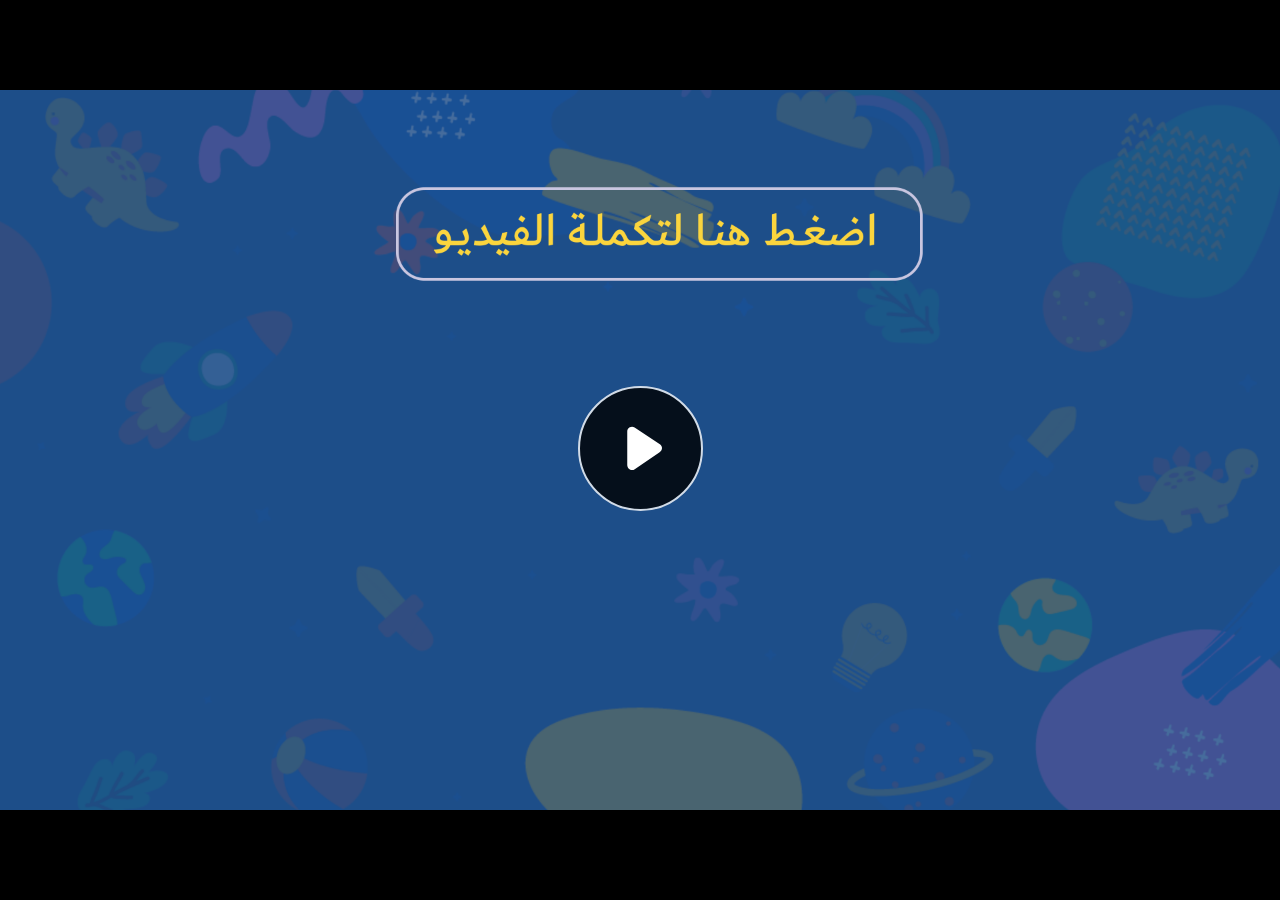
<file: index.html>
﻿<!doctype html>
<html lang="en-US">
<head>
  <meta charset="utf-8">
  <!-- Created using Storyline 360 - http://www.articulate.com  -->
  <!-- version: 3.71.29339.0 -->
  <title>EG.G5.AR.SEM2.UD.T2.S5.1 q3</title>
  <meta http-equiv="x-ua-compatible" content="IE=edge"/>
  <meta name="viewport" content="width=device-width,initial-scale=1,user-scalable=no,shrink-to-fit=no,minimal-ui"/>
  <meta name="apple-mobile-web-app-capable" content="yes"/>
  <style>
    html, body { height: 100%; padding: 0; margin: 0 }
    #app { height: 100%; width: 100%; }
  </style>

  <script>
    window.DS = {};
    window.globals = {
      DATA_PATH_BASE: '',
      HAS_FRAME: true,
      HAS_SLIDE: true,

      lmsPresent: false,
      tinCanPresent: false,
      cmi5Present: false,
      aoSupport: false,
      scale: 'noscale',
      captureRc: false,
      browserSize: 'optimal',
      bgColor: '#282828',
      features: 'AccessibleVideo,ConnectionMessages,FullScreenToggle,InsertSvgPicture,LayerPresentAsDialog,MultipleQuizTracking,UpdatedScrollingPanels,UpdatedThemeEditor',
      themeName: 'unified',
      preloaderColor: '#FFFFFF',
      suppressAnalytics: false,
      productChannel: 'stable',
      publishSource: 'storyline',
      aid: 'aid|5fe00366-bd0f-4aca-89fb-c2d0907009b6',
      cid: 'ae76e9b1-d699-49e5-8294-3d2a4ce571b1',
      playerVersion: '3.71.29339.0',
      publishTimestamp: '2023-04-20T14:09:06.3414303Z',
      maxIosVideoElements: 10,
      connectionSettings: { message: 'You%20are%20offline.%20Trying%20to%20reconnect...', useDarkTheme: false },

      
      parseParams: function(qs) {
        if (window.globals.parsedParams != null) {
          return window.globals.parsedParams;
        }
        qs = (qs || window.location.search.substr(1)).split('+').join(' ');
        var params = {},
            tokens,
            re = /[?&]?([^=]+)=([^&]*)/g;

        while (tokens = re.exec(qs)) {
          params[decodeURIComponent(tokens[1]).trim()] =
            decodeURIComponent(tokens[2]).trim();
        }
        window.globals.parsedParams = params;
        return params;
      }

    };
  </script>
  <script>
    var isIe11 = ('ActiveXObject' in window || window.MSBlobBuilder != null)
      && window.msCrypto != null && !window.ActiveXObject;
    if (isIe11) {
      window.globals.unsupportedBrowser = true;
      document.write(atob('[base64]'));
    }
  </script>
  
  <script>window.THREE = { };</script>
  
</head>
<body style="background: #282828" class="cs-HTML theme-unified">
  <!-- 360 -->
  <script>!function(e){var i=/iPhone/i,o=/iPod/i,n=/iPad/i,t=/(?=.*\bAndroid\b)(?=.*\bMobile\b)/i,d=/Android/i,s=/(?=.*\bAndroid\b)(?=.*\bSD4930UR\b)/i,b=/(?=.*\bAndroid\b)(?=.*\b(?:KFOT|KFTT|KFJWI|KFJWA|KFSOWI|KFTHWI|KFTHWA|KFAPWI|KFAPWA|KFARWI|KFASWI|KFSAWI|KFSAWA)\b)/i,r=/IEMobile/i,h=/(?=.*\bWindows\b)(?=.*\bARM\b)/i,a=/BlackBerry/i,l=/BB10/i,p=/Opera Mini/i,f=/(CriOS|Chrome)(?=.*\bMobile\b)/i,u=/(?=.*\bFirefox\b)(?=.*\bMobile\b)/i,c=new RegExp("(?:Nexus 7|BNTV250|Kindle Fire|Silk|GT-P1000)","i"),w=function(e,i){return e.test(i)},A=function(e){var A=e||navigator.userAgent,v=A.split("[FBAN");if(void 0!==v[1]&&(A=v[0]),this.apple={phone:w(i,A),ipod:w(o,A),tablet:!w(i,A)&&w(n,A),device:w(i,A)||w(o,A)||w(n,A)},this.amazon={phone:w(s,A),tablet:!w(s,A)&&w(b,A),device:w(s,A)||w(b,A)},this.android={phone:w(s,A)||w(t,A),tablet:!w(s,A)&&!w(t,A)&&(w(b,A)||w(d,A)),device:w(s,A)||w(b,A)||w(t,A)||w(d,A)},this.windows={phone:w(r,A),tablet:w(h,A),device:w(r,A)||w(h,A)},this.other={blackberry:w(a,A),blackberry10:w(l,A),opera:w(p,A),firefox:w(u,A),chrome:w(f,A),device:w(a,A)||w(l,A)||w(p,A)||w(u,A)||w(f,A)},this.seven_inch=w(c,A),this.any=this.apple.device||this.android.device||this.windows.device||this.other.device||this.seven_inch,this.phone=this.apple.phone||this.android.phone||this.windows.phone,this.tablet=this.apple.tablet||this.android.tablet||this.windows.tablet,"undefined"==typeof window)return this},v=function(){var e=new A;return e.Class=A,e};"undefined"!=typeof module&&module.exports&&"undefined"==typeof window?module.exports=A:"undefined"!=typeof module&&module.exports&&"undefined"!=typeof window?module.exports=v():"function"==typeof define&&define.amd?define("isMobile",[],e.isMobile=v()):e.isMobile=v()}(this);
    window.isMobile.apple.tablet = window.isMobile.apple.tablet ||
      (navigator.platform === 'MacIntel' && navigator.maxTouchPoints > 1);
    window.isMobile.apple.device = window.isMobile.apple.device || window.isMobile.apple.tablet;
    window.isMobile.tablet = window.isMobile.tablet || window.isMobile.apple.tablet;
    window.isMobile.any = window.isMobile.any || window.isMobile.apple.tablet;
  </script>

  <div id="focus-sink" tabindex="-1"></div>

  <div id="preso"></div>
  <script>
    (function() {

      var classTypes = [ 'desktop', 'mobile', 'phone', 'tablet' ];

      var addDeviceClasses = function(prefix, testObj) {
        var curr, i;
        for (i = 0; i < classTypes.length; i++) {
          curr = classTypes[i];
          if (testObj[curr]) {
            document.body.classList.add(prefix + curr);
          }
        }
      };

      var params = window.globals.parseParams(),
          isDevicePreview = params.devicepreview === '1',
          isPhoneOverride = params.deviceType === 'phone' || (isDevicePreview && params.phone == '1'),
          isTabletOverride = (params.deviceType === 'tablet' || isDevicePreview) && !isPhoneOverride,
          isMobileOverride = isPhoneOverride || isTabletOverride;

      var deviceView = {
        desktop: !window.isMobile.any && !isMobileOverride,
        mobile: window.isMobile.any || isMobileOverride,
        phone: isPhoneOverride || (window.isMobile.phone && !isTabletOverride),
        tablet: isTabletOverride || window.isMobile.tablet
      };

      window.globals.deviceView = deviceView;
      window.isMobile.desktop = !window.isMobile.any;
      window.isMobile.mobile = window.isMobile.any;

      addDeviceClasses('view-', deviceView);

    })();
  </script>
  
  <script src='story_content/user.js' type=text/javascript></script>
  <div class="slide-loader"></div>

  <script>
    var doc = document, loader = doc.body.querySelector('.slide-loader'); [ 1, 2, 3 ].forEach(function(n) { var d = doc.createElement('div'); d.style.backgroundColor = window.globals.preloaderColor; d.classList.add('mobile-loader-dot'); d.classList.add('dot' + n); loader.appendChild(d); });
  </script>

  <div class="mobile-load-title-overlay" style="display: none">
    <div class="mobile-load-title">EG.G5.AR.SEM2.UD.T2.S5.1 q3</div>
  </div>

  <div class="mobile-chrome-warning"></div>

  
<style>
  .warn-connection-dialog {
    display: none;
    background: transparent;
    pointer-events: none;
    position: fixed;
    left: 0;
    top: 0;
    width: 100%;
    height: 100%;
    z-index: 999;
  }

  .warn-connection-content {
    border-radius: 4px;
    background: white;
    border: 1px solid #E7E7E7;
    color: #333333;
    box-shadow: 0 2px 4px rgba(0, 0, 0, 0.25);
    transition: all 150ms ease-out;
    position: absolute;
    white-space: nowrap;
  }

  .view-phone.is-landscape .warn-connection-content {
    left: 23px;
    bottom: 23px;
  }

  .view-tablet.is-landscape .warn-connection-content {
    left: 50%;
    top: 20px;
    transform: translateX(-50%);
  }

  .is-portrait .warn-connection-content {
    transform: translate(-50%, calc(-100% - 15px));
  }

  .warn-connection-content p {
    display: inline-block;
    margin: 0 8px 0 0;
    line-height: 33px;
    font-size: 11px;
  }

  .warn-connection-content svg {
    position: relative;
    vertical-align: middle;
    margin: 0 2px 2px 8px;
  }

  .view-desktop .warn-connection-content {
    left: 1.5em;
    bottom: 1.5em;
  }

  .view-desktop .warn-connection-content p {
    font-size: 1.1em;
  }

  .is-offline .warn-connection-dialog {
    display: block;
  }

  .is-offline .cs-panel * {
    pointer-events: none !important;
  }

  .is-offline .cs-panel {
    pointer-events: all !important;
  }

  .is-offline #nav-controls * {
    pointer-events: none !important;
  }

  .is-offline #nav-controls {
    pointer-events: all !important;
  }
</style>

<div class="warn-connection-dialog">
  <div class="warn-connection-content">
    <svg width="17" height="15" viewBox="0 0 17 15" xmlns="http://www.w3.org/2000/svg">
      <path fill="#8F0000" stroke="white" d="M16.07,12.98 L15.88,12.23 L9.51,1.21 C8.97,0.26,7.6,0.26,7.06,1.21 L0.69,12.23 C0.15,13.16,0.81,14.36,1.91,14.36 H14.65 C15.47,14.36,16.05,13.7,16.07,12.98 Z"/>
      <path fill="white" stroke="white" d="M8.58,5.5 C8.35,5.28,8.5,5.35,8.21,5.32 C8.09,5.35,7.97,5.49,7.96,5.67 C7.97,5.79,7.98,5.92,7.98,6.04 L7.98,6.04 C7.99,6.17,8,6.31,8.01,6.43 L8.01,6.44 C8.03,6.92,8.06,7.41,8.09,7.9 L8.09,7.9 C8.12,8.39,8.14,8.88,8.17,9.37 C8.17,9.39,8.18,9.42,8.2,9.44 C8.23,9.46,8.25,9.47,8.28,9.47 C8.31,9.47,8.34,9.46,8.35,9.44 C8.37,9.43,8.38,9.4,8.39,9.35 L8.39,9.34 C8.39,9.24,8.4,9.15,8.4,9.05 L8.4,9.05 C8.41,8.96,8.41,8.86,8.42,8.75 C8.43,8.44,8.45,8.12,8.47,7.81 L8.47,7.81 C8.49,7.49,8.51,7.18,8.53,6.87 C8.55,6.46,8.56,6.05,8.59,5.64 L8.6,5.62 C8.6,5.57,8.59,5.53,8.58,5.5 L8.21,5.32 Z"/>
      <circle fill="white" stroke="white" cx="8.3" cy="11.35" r="0.3"/>
    </svg>
    <p>You are offline. Trying to reconnect...</p>
  </div>
</div>

<script>
  (function() {
    window.DS.connection = {
      warningShown: false,
      assets: {},
      loadingAssetGroup: false,
      retryDelay: 500
    };

    // @TODO this is POC code and can be cleaned up a bit more if we move forward
    // with the feature



    // The `window.globals.features` variable must be set in `webpack.dev.config` when testing locally - it is not enough
    // to have it in the data - but it must be set there as well.
    var useConnectionMessages = window.AbortController != null &&
      window.location.protocol != 'file:' &&
      window.globals.features.indexOf('ConnectionMessages') != -1;

    window.DS.connection.useConnectionMessages = useConnectionMessages

    var assetCount = 0;
    var checkLoadedId;
    var connectionSettings = window.globals.connectionSettings;

    if (useConnectionMessages && connectionSettings != null) {
      var contentEl = document.querySelector('.warn-connection-content');
      var messageEl = contentEl.querySelector('p')

      if (connectionSettings.useDarkTheme) {
        contentEl.style.borderColor = '#BABBBA';
        contentEl.style.backgroundColor = '#282828';
        contentEl.style.color = '#FFFFFF';
      }

      if (connectionSettings.message != null) {
        messageEl.textContent = window.decodeURIComponent(connectionSettings.message);
      }
    }

    function checkAssetsReady() {
      for (var i in DS.connection.assets) {
        if (!DS.connection.assets[i].success) {
          return false;
        }
      }
      return true;
    }

    function stopAssetGroup() {
      if (!useConnectionMessages) { return; }

      assetCount = 0;

      DS.connection.oldAssetGroup = DS.connection.assets;
      DS.connection.assets = {};
      DS.connection.loadingAssetGroup = false;
      clearInterval(checkLoadedId);
    }

    function startAssetGroup() {
      if (!useConnectionMessages) { return; }
      var ticks = 0;
      clearInterval(checkLoadedId);
      checkLoadedId = setInterval(function() {
        var loaded = 0;
        if (assetCount === 0 && loaded === 0) {
          clearInterval(checkLoadedId);
          return;
        }

        for (var i in DS.connection.assets) {
          if (DS.connection.assets[i].success) {
            loaded++;
          }
        }

        if (assetCount === loaded && checkAssetsReady()) {
          for (var i in DS.connection.assets) {
            if (DS.connection.assets[i].action) {
              DS.connection.assets[i].action();
            }
          }
          hideWarning();
          stopAssetGroup();
        }
      }, 100)
    }

    function requiredAsset(url, action, retry, type) {
      if (!useConnectionMessages) { return; }
      if (DS.connection.assets[url]) { return; }

      DS.connection.assets[url] = {
        success: false, action: action, retry: retry, type: type
      };
      assetCount = Object.keys(DS.connection.assets).length;
      if (!DS.connection.loadingAssetGroup) {
        startAssetGroup();
      }
      DS.connection.loadingAssetGroup = true;
    }

    function assetLoaded(url) {
      if (!useConnectionMessages) { return; }
      if (DS.connection.assets[url]) {
        DS.connection.assets[url].success = true;
      }
    }

    function assetFailed(url) {
      if (!useConnectionMessages) { return; }
      if (!DS.connection.assets[url]) {
        if (/\.js$/.test(url)) {
          setTimeout(function() {
            if (DS.connection.lastSlideLoaded != null) {
              DS.connection.lastSlideLoaded();
            }
          }, DS.connection.retryDelay);
        }
        return;
      }
      if (!DS.connection.warningShown) { showWarning(); }
      if (DS.connection.assets[url].retry) {
        setTimeout(function() {
          if (!DS.connection.assets[url].success) {
            DS.connection.assets[url].retry()
          }
        }, DS.connection.retryDelay);
      }
    }

    function hideWarning() {
      document.body.classList.remove('is-offline');
      DS.connection.warningShown = false;
    }
    DS.connection.hideWarning = hideWarning

    function showWarning(btn) {
      document.body.classList.add('is-offline')
      DS.connection.warningShown = true;
      updateWarningPosition();
    }

    function updateWarningPosition() {
      if (!DS.connection.warningShown) {
        return;
      }

      var isPortrait = document.body.classList.contains('is-portrait');
      var warningEl = document.querySelector('.warn-connection-content');

      if (isPortrait) {
        var slide = document.querySelector('.primary-slide');
        var slideRect = slide.getBoundingClientRect();

        warningEl.style.top = `${slideRect.top}px`
        warningEl.style.left = `${slideRect.left + slideRect.width / 2}px`
      } else {
        warningEl.style.top = null;
        warningEl.style.left = null;
      }

      window.requestAnimationFrame(updateWarningPosition);
    }

    // these will all be noops if the feature flag isn't set in
    // the data and `window.globals.features`
    DS.connection.requiredAsset = requiredAsset;
    DS.connection.assetLoaded = assetLoaded;
    DS.connection.assetFailed = assetFailed;
    DS.connection.stopAssetGroup = stopAssetGroup;
    DS.connection.startAssetGroup = startAssetGroup;
  })();
</script>


  <script>
    
    if (window.autoSpider && window.vInterfaceObject) {
      document.querySelector('.mobile-load-title-overlay').style.display = 'none';
    }
  </script>

  

  <link rel="stylesheet" href="html5/data/css/output.min.css" data-noprefix/>
</body>
<script src="html5/lib/scripts/bootstrapper.min.js"></script>
</html>
</file>
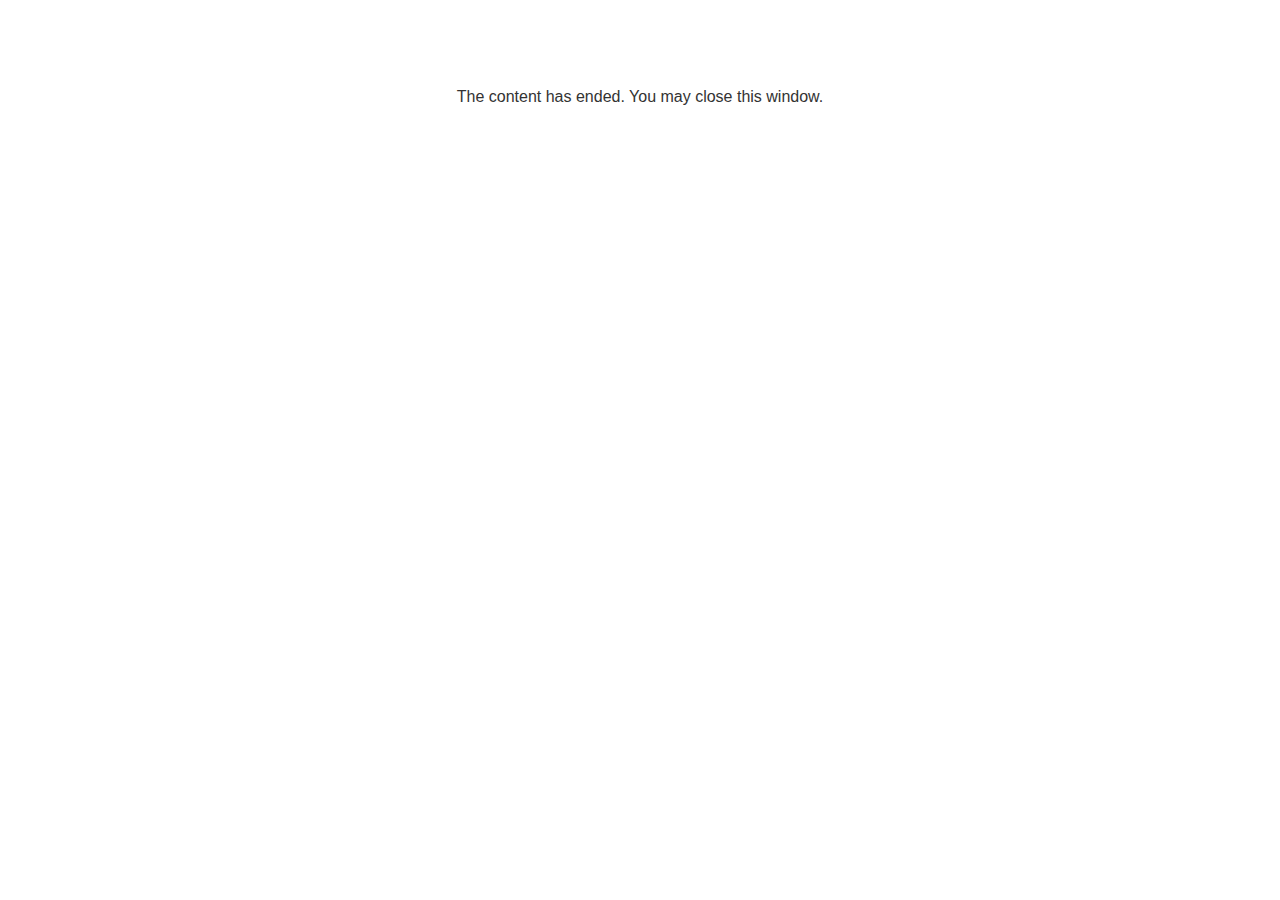
<file: lms/goodbye.html>
<!doctype html>
<html>
<body style="background-color: #ffffff;">

<p role="alert" style="color: #333333;font-family: Lato, articulate, tahoma, arial;font-size: medium;text-align: center;">
<br><br><br><br>
The content has ended. You may close this window.
</p>

</body>
</html>
</file>
<file: html5/data/css/output.min.css>
@font-face {
  font-family: 'LatoBold Charset1_ Bold3B56E465';
  src: url('[data-uri]');
  font-style: normal;
  font-weight: normal;
}
@font-face {
  font-family: 'Lato Charset1_ 6XvDNhzfBF8E2599';
  src: url('[data-uri]');
  font-style: normal;
  font-weight: normal;
}
@font-face {
  font-family: 'Dubai Charset1_ 6dUXBXAFBF972C5';
  src: url('[data-uri]');
  font-style: normal;
  font-weight: normal;
}
@font-face {
  font-family: 'Dubai Medium Charset1_ 680A82C5';
  src: url('[data-uri]');
  font-style: normal;
  font-weight: normal;
}
@font-face {
  font-family: 'DubaiBold Charset1_Bold9FFA25AF';
  src: url('[data-uri]');
  font-style: normal;
  font-weight: normal;
}
@font-face {
  font-family: 'Dubai Charset0_v8wz5Y8k741D6E07';
  src: url('[data-uri]');
  font-style: normal;
  font-weight: normal;
}
@font-face {
  font-family: 'Dubai Medium Charset0_v389EBE1D';
  src: url('[data-uri]');
  font-style: normal;
  font-weight: normal;
}
@font-face {
  font-family: 'DubaiBold Charset0_BoldD2773439';
  src: url('[data-uri]');
  font-style: normal;
  font-weight: normal;
}
.cs-HTML {
  background: rgba(40, 40, 40, 1);
}
.cs-npnxnanbnsnfns00000000001 .cs-infopanel  {
  box-shadow: 0 1px 0 rgba(0, 0, 0, 0);
  background: rgba(255, 255, 255, 1);
}
.cs-npnxnanbnsnfns00000000001 .cs-infopanel .cs-link {
  color: rgba(186, 187, 186, 1);
}
.cs-npnxnanbnsnfns00000000001 .cs-infopanel .cs-link:hover {
  color: rgba(255, 255, 255, 1);
}
.cs-npnxnanbnsnfns00000000001 .cs-infopanel .cs-name {
  color: rgba(68, 68, 68, 1);
}
.cs-npnxnanbnsnfns00000000001 .cs-infopanel .cs-title {
  color: rgba(153, 153, 153, 1);
}
.cs-npnxnanbnsnfns00000000001 .cs-infopanelpopup  {
  box-shadow: 0 1px 0 rgba(0, 0, 0, 0);
  background: rgba(0, 0, 0, 0);
}
.cs-npnxnanbnsnfns00000000001 .cs-infopanelpopup .cs-link {
  color: rgba(255, 0, 0, 1);
}
.cs-npnxnanbnsnfns00000000001 .cs-infopanelpopup .cs-link:hover {
  color: rgba(255, 255, 255, 1);
}
.cs-npnxnanbnsnfns00000000001 .cs-infopanelpopup .cs-name {
  color: rgba(255, 255, 255, 1);
}
.cs-npnxnanbnsnfns00000000001 .cs-infopanelpopup .cs-bio {
  color: rgba(186, 187, 186, 1);
}
.cs-npnxnanbnsnfns00000000001 .cs-timer  {
  color: rgba(186, 187, 186, 1);
}
.cs-npnxnanbnsnfns00000000001 .cs-duration stop:first-child {
  stop-color: rgba(60, 60, 60, 1);
}
.cs-npnxnanbnsnfns00000000001 .cs-duration stop:last-child {
  stop-color: rgba(60, 60, 60, 1);
}
.cs-npnxnanbnsnfns00000000001 .cs-elapsed stop:first-child {
  stop-color: rgba(254, 227, 71, 1);
}
.cs-npnxnanbnsnfns00000000001 .cs-elapsed stop:last-child {
  stop-color: rgba(254, 227, 71, 1);
}
.cs-npnxnanbnsnfns00000000001 .cs-timer .cs-pie .cs-innerstroke {
  stroke: rgba(199, 199, 199, 1);
}
.cs-npnxnanbnsnfns00000000001 .cs-timer .cs-pie .cs-innerborder {
  stroke: rgba(255, 255, 255, 1);
}
.cs-npnxnanbnsnfns00000000001 .cs-window  {
  box-shadow: 0 8px 5px rgba(0, 0, 0, 0.2);
  border-color: rgba(49, 99, 0, 0);
  background: rgba(33, 33, 33, 1);
  color: rgba(248, 248, 248, 1);
}
.cs-npnxnanbnsnfns00000000001 .cs-window .cs-diva {
  border-color: rgba(78, 78, 78, 1);
}
.cs-npnxnanbnsnfns00000000001 .cs-window .cs-divb {
  border-color: rgba(78, 78, 78, 0);
}
.cs-npnxnanbnsnfns00000000001 .cs-editor .cs-editor-slide {
  color: rgba(226, 226, 226, 1);
}
.cs-npnxnanbnsnfns00000000001 .cs-editor .cs-editor-html {
  color: rgba(186, 187, 186, 1);
}
.cs-npnxnanbnsnfns00000000001 .cs-editor .cs-editor-button {
  text-shadow: 0 1px 0 rgba(0, 0, 0, 0);
  color: rgba(255, 255, 255, 1);
  border-color: rgba(211, 211, 211, 1);
  background: rgba(34, 34, 34, 1);
}
.cs-npnxnanbnsnfns00000000001 .cs-editor .cs-editor-button:hover {
  background: rgba(68, 68, 68, 1);
}
.cs-npnxnanbnsnfns00000000001 .cs-editor .cs-editor-button:active {
  background: rgba(68, 68, 68, 1);
}
.cs-npnxnanbnsnfns00000000001 .cs-listitem  {
  color: rgba(186, 187, 186, 1);
  border-color: none;
  border: 1px solid transparent;
}
.cs-npnxnanbnsnfns00000000001 .cs-listitem:hover {
  background: rgba(255, 255, 255, 0.06);
  border-color: rgba(108, 108, 108, 1) !important;
  border-width: 1px;
  border-radius: 2px;
  border-style: solid;
  box-sizing: border-box;
}
.cs-npnxnanbnsnfns00000000001 .cs-listitem.hover {
  background: rgba(255, 255, 255, 0.06);
  border-color: rgba(108, 108, 108, 1) !important;
  border-width: 1px;
  border-radius: 2px;
  border-style: solid;
  box-sizing: border-box;
}
.cs-npnxnanbnsnfns00000000001 .cs-glossary  {
  color: rgba(186, 187, 186, 1);
}
.cs-npnxnanbnsnfns00000000001 .cs-glossary .cs-scrolling-panel {
  background: rgba(0, 0, 0, 0);
}
.cs-npnxnanbnsnfns00000000001 .cs-glossary .cs-term.cs-selected .cs-choice-list-trigger {
  color: rgba(255, 255, 255, 1);
  background: rgba(255, 255, 255, 1);
}
.cs-npnxnanbnsnfns00000000001 .cs-glossary .cs-term.cs-selected .cs-choice-list-trigger:focus {
  color: rgba(255, 255, 255, 1);
  background: rgba(255, 255, 255, 1);
}
.cs-npnxnanbnsnfns00000000001 .cs-glossary .cs-term:hover .cs-choice-list-trigger {
  background: rgba(186, 187, 186, 1);
}
.cs-npnxnanbnsnfns00000000001 .cs-glossary .cs-term.hover .cs-choice-list-trigger {
  background: rgba(186, 187, 186, 1);
}
.cs-npnxnanbnsnfns00000000001 .cs-glossary .cs-term .cs-choice-list-trigger:focus {
  background: rgba(186, 187, 186, 1);
}
.cs-npnxnanbnsnfns00000000001 .cs-glossary .cs-diva {
  border-color: rgba(0, 0, 0, 0);
}
.cs-npnxnanbnsnfns00000000001 .cs-glossary .cs-divb {
  border-color: rgba(0, 0, 0, 0);
}
.cs-npnxnanbnsnfns00000000001 .cs-glossary .cs-divc {
  border-color: rgba(0, 0, 0, 0);
}
.cs-npnxnanbnsnfns00000000001 .cs-glossary .cs-heading {
  color: rgba(248, 248, 248, 1);
  font-weight: 700;
}
.note-content p span {
  color: rgba(186, 187, 186, 1);
  line-height: 1.4em;
  font-size: 103.769%;
}
.cs-npnxnanbnsnfns00000000001 .cs-resource .cs-separator {
  border-color: rgba(0, 0, 0, 0);
}
.cs-npnxnanbnsnfns00000000001 .cs-outline  {
  color: rgba(45, 45, 45, 1);
}
.cs-npnxnanbnsnfns00000000001 .cs-outline .cs-diva {
  border-color: rgba(0, 0, 0, 0);
}
.cs-npnxnanbnsnfns00000000001 .cs-outline .cs-divb {
  border-color: rgba(0, 0, 0, 0);
}
.cs-npnxnanbnsnfns00000000001 .cs-outline .cs-divc {
  border-color: rgba(0, 0, 0, 0);
}
.cs-npnxnanbnsnfns00000000001 .cs-outline .cs-search-filter:hover {
  color: rgba(0, 0, 0, 0);
}
.cs-npnxnanbnsnfns00000000001 .cs-outline .cs-search-filter.hover {
  color: rgba(0, 0, 0, 0);
}
.cs-npnxnanbnsnfns00000000001 .cs-transcript  {
  color: rgba(255, 255, 255, 1);
}
.cs-npnxnanbnsnfns00000000001 .cs-transcript .cs-div {
  border-color: rgba(0, 0, 0, 0);
}
.cs-npnxnanbnsnfns00000000001 .cs-tabs:not(.topmenu-item) {
  color: rgba(248, 248, 248, 1);
}
.cs-npnxnanbnsnfns00000000001 .cs-tabs .cs-inner-button:not(.topmenu-item) {
  text-shadow: 0 1px 0 rgba(0, 0, 0, 0);
}
.cs-npnxnanbnsnfns00000000001 .cs-tabs:hover:not(.topmenu-item) {
  color: rgba(248, 248, 248, 1);
}
.cs-npnxnanbnsnfns00000000001 .cs-tabs.cs-selected {
  background: rgba(0, 0, 0, 0);
  color: rgba(248, 248, 248, 1);
}
.cs-npnxnanbnsnfns00000000001 .cs-seekcontrol  {
  background: rgba(0, 0, 0, 0);
  border-color: rgba(0, 0, 0, 0);
}
.cs-npnxnanbnsnfns00000000001 .cs-seekcontrol .cs-button:hover .cs-icon {
  fill: rgba(255, 255, 255, 1);
}
.cs-npnxnanbnsnfns00000000001 .cs-seekcontrol .cs-button.hover .cs-icon {
  fill: rgba(255, 255, 255, 1);
}
.cs-npnxnanbnsnfns00000000001 .cs-seekcontrol .cs-button .cs-icon-shadow {
  fill: rgba(0, 0, 0, 0);
}
.cs-npnxnanbnsnfns00000000001 .cs-seekcontrol .cs-button .cs-icon {
  fill: rgba(180, 180, 180, 1);
}
.cs-npnxnanbnsnfns00000000001 .cs-seekcontrol .cs-seek .cs-fill {
  background: rgba(255, 255, 255, 0.6);
}
.cs-npnxnanbnsnfns00000000001 .cs-seekcontrol .cs-seek {
  background: rgba(108, 108, 108, 1);
  border-color: rgba(0, 0, 0, 0);
}
.cs-npnxnanbnsnfns00000000001 .cs-searchinput .cs-input {
  color: rgba(186, 187, 186, 1);
  border-color: rgba(0, 0, 0, 0);
  background: rgba(255, 255, 255, 0.06);
}
.cs-npnxnanbnsnfns00000000001 .cs-searchinput .cs-input:focus {
  color: rgba(248, 248, 248, 1);
  background: rgba(41, 41, 41, 1);
}
.cs-npnxnanbnsnfns00000000001 .cs-searchinput .cs-input:hover {
  box-shadow: inset 0 0 1px 0 rgba(69, 126, 19, 0);
}
.cs-npnxnanbnsnfns00000000001 .cs-searchinput .cs-input.hover {
  box-shadow: inset 0 0 1px 0 rgba(69, 126, 19, 0);
}
.cs-npnxnanbnsnfns00000000001 .cs-searchinput .cs-button .cs-icon {
  fill: rgba(186, 187, 186, 1);
}
.cs-npnxnanbnsnfns00000000001 .cs-searchinput .cs-button:hover {
  fill: rgba(63, 133, 0, 1);
}
.cs-npnxnanbnsnfns00000000001 .cs-searchinput .cs-button.hover {
  fill: rgba(63, 133, 0, 1);
}
.cs-npnxnanbnsnfns00000000001 .cs-menu  {
  box-shadow: 0 1px 0 rgba(0, 0, 0, 0);
  background: rgba(33, 33, 33, 1);
}
.cs-npnxnanbnsnfns00000000001 .cs-topmenu-item.active .cs-tab {
  background: rgba(33, 33, 33, 1);
}
.cs-npnxnanbnsnfns00000000001 .cs-logo  {
  box-shadow: 0 1px 0 rgba(37, 75, 0, 1);
  background: rgba(255, 255, 255, 0);
}
.cs-npnxnanbnsnfns00000000001 .cs-checkbox  {
  color: rgba(255, 255, 255, 1);
}
.cs-npnxnanbnsnfns00000000001 .cs-checkbox:hover {
  border-color: rgba(175, 221, 130, 1);
}
.cs-npnxnanbnsnfns00000000001 .cs-checkbox.hover {
  border-color: rgba(175, 221, 130, 1);
}
.cs-npnxnanbnsnfns00000000001 .cs-checkbox .cs-box {
  color: rgba(255, 255, 255, 1);
  border-color: rgba(42, 83, 0, 1);
}
.cs-npnxnanbnsnfns00000000001 .cs-checkbox .cs-box:checked::after {
  color: rgba(43, 196, 0, 1);
}
.cs-npnxnanbnsnfns00000000001 .cs-button  {
  text-shadow: 0 1px 0 rgba(0, 0, 0, 0);
  color: rgba(186, 187, 186, 1);
  border-color: rgba(0, 0, 0, 0);
  background: rgba(0, 0, 0, 0);
  box-shadow: 0 1px 0 rgba(0, 0, 0, 0);
}
.cs-npnxnanbnsnfns00000000001 .cs-button .cs-icon {
  fill: rgba(186, 187, 186, 1);
}
.cs-npnxnanbnsnfns00000000001 .cs-button .cs-icon-shadow {
  fill: rgba(0, 0, 0, 0);
}
.cs-npnxnanbnsnfns00000000001 .cs-button:hover {
  background: rgba(248, 248, 248, 1);
}
.cs-npnxnanbnsnfns00000000001 .cs-button.hover {
  background: rgba(248, 248, 248, 1);
}
.cs-npnxnanbnsnfns00000000001 .cs-button:active {
  background: rgba(0, 0, 0, 0);
}
.cs-npnxnanbnsnfns00000000001 .cs-button.cs-disabled:hover {
  background: rgba(0, 0, 0, 0);
}
.cs-npnxnanbnsnfns00000000001 .cs-button.cs-disabled.hover {
  background: rgba(0, 0, 0, 0);
}
.cs-npnxnanbnsnfns00000000001 .cs-button.cs-disabled:active {
  background: rgba(0, 0, 0, 0);
}
.cs-npnxnanbnsnfns00000000001 .cs-button.cs-volume:hover {
  background: rgba(0, 0, 0, 0);
}
.cs-npnxnanbnsnfns00000000001 .cs-button.cs-volume.hover {
  background: rgba(0, 0, 0, 0);
}
.cs-npnxnanbnsnfns00000000001 .cs-button.cs-volume:active {
  background: rgba(0, 0, 0, 0);
}
.cs-npnxnanbnsnfns00000000001.cs-base  {
  color: rgba(186, 187, 186, 1);
  border-color: rgba(40, 40, 40, 1);
  background: rgba(40, 40, 40, 1);
}
.cs-npnxnanbnsnfns00000000001.cs-base .cs-separator .cs-diva {
  background: rgba(69, 69, 69, 1);
}
.cs-npnxnanbnsnfns00000000001.cs-base .cs-separator .cs-divb {
  background: rgba(0, 0, 0, 0);
}
.cs-npnxnanbnsnfns00000000001.cs-base .cs-topmenu-item.active .cs-tab {
  border-color: rgba(69, 69, 69, 1);
}
.cs-npnxnanbnsnfns00000000001.cs-base .cs-topmenu-item.active .cs-panel {
  border-color: rgba(69, 69, 69, 1);
}
.cs-npnxnanbnsnfns00000000001.cs-base .cs-left {
  background: rgba(33, 33, 33, 1);
}
.cs-npnxnanbnsnfns00000000001.cs-base .cs-area-primary .cs-slide-container {
  background: rgba(40, 40, 40, 1);
}
.cs-npnxnanbnsnfns00000000001.cs-base.cs-custom-theme .cs-brandhighlight-bg {
  background: rgba(79, 189, 244, 1) !important;
}
.cs-npnxnanbnsnfns00000000001.cs-base.cs-custom-theme .cs-brandhighlight-secondary-bg {
  background: rgba(255, 255, 255, 1) !important;
}
.cs-npnxnanbnsnfns00000000001.cs-base.cs-custom-theme .cs-brandhighlight-border {
  border-color: rgba(79, 189, 244, 1) !important;
}
.cs-npnxnanbnsnfns00000000001.cs-base.cs-custom-theme .cs-brandhighlight-text {
  color: rgba(79, 189, 244, 1) !important;
}
.cs-npnxnanbnsnfns00000000001.cs-base.cs-custom-theme .cs-brandhighlight-fill {
  fill: rgba(79, 189, 244, 1) !important;
}
.cs-npnxnanbnsnfns00000000001.cs-base.cs-custom-theme .cs-listitem.cs-selected {
  background-color: rgba(255, 255, 255, 0.06) !important;
}
.cs-npnxnanbnsnfns00000000001 .cs-volume::-moz-range-thumb {
  border-color: rgba(43, 85, 0, 1);
  box-shadow: inset 0 0 1px 0 rgba(43, 85, 0, 1);
  background: rgba(255, 255, 255, 1);
}
.cs-npnxnanbnsnfns00000000001 .cs-volume::-ms-thumb {
  border-color: rgba(43, 85, 0, 1);
  box-shadow: inset 0 0 1px 0 rgba(43, 85, 0, 1);
  background: rgba(255, 255, 255, 1);
}
.cs-npnxnanbnsnfns00000000001 .cs-volume::-webkit-slider-thumb {
  border-color: rgba(43, 85, 0, 1);
  box-shadow: inset 0 0 1px 0 rgba(43, 85, 0, 1);
  background: rgba(255, 255, 255, 1);
}
.cs-npnxnanbnsnfns00000000001 .cs-volume::-moz-range-track {
  border-color: rgba(66, 140, 1, 1);
  background: rgba(108, 108, 108, 1);
}
.cs-npnxnanbnsnfns00000000001 .cs-volume::-ms-track {
  border-color: rgba(66, 140, 1, 1);
  background: rgba(108, 108, 108, 1);
}
.cs-npnxnanbnsnfns00000000001 .cs-volume::-webkit-slider-runnable-track {
  border-color: rgba(66, 140, 1, 1);
  background: rgba(108, 108, 108, 1);
}
body.show-focus .tab-focus-box {
  box-shadow: 0 0 0 1px rgba(255, 255, 0, 1), 0 0 0 3px rgba(0, 32, 96, 1), 0 0 5px 5px rgba(255, 255, 0, 1);
  border-color: transparent;
  outline: 2px transparent solid;
}
.skipnav {
  box-shadow: 0 0 0 1px rgba(255, 255, 0, 1), 0 0 0 3px rgba(0, 32, 96, 1), 0 0 5px 5px rgba(255, 255, 0, 1);
  border-color: transparent;
  outline: 2px transparent solid;
}
.cs-npnxnanbnsnfns00000000001 .cs-listitem:hover {
  color: none;
}
.cs-npnxnanbnsnfns00000000001 .cs-listitem.hover {
  color: none;
}
.cs-npnxnanbnsnfns00000000001 .cs-listitem.cs-viewed {
  color: #BABBBA;
}
.cs-npnxnanbnsnfns00000000001 .cs-listitem {
  color: #BABBBA;
}
.cs-npnxnanbnsnfns00000000001 .cs-listitem:hover .cs-icon-carrot * {
  fill: none;
}
.cs-npnxnanbnsnfns00000000001 .cs-listitem.hover .cs-icon-carrot * {
  fill: none;
}
.cs-npnxnanbnsnfns00000000001 .cs-listitem .cs-icon-carrot {
  color: none;
  top: calc(3px);
}
.cs-npnxnanbnsnfns00000000001 .cs-listitem .cs-icon-carrot .cs-shadow {
  color: #F8F8F8;
}
.cs-npnxnanbnsnfns00000000001 .item-collapsible .is-scene {
  color: #F8F8F8 !important;
  font-weight: 700;
}
.cs-npnxnanbnsnfns00000000001 .is-scene .cs-icon-carrot * {
  color: #F8F8F8 !important;
  font-weight: 700;
}
.cs-npnxnanbnsnfns00000000001 .is-scene:not(.outline-links-collapse) > a {
  color: #F8F8F8;
}
.cs-npnxnanbnsnfns00000000001 .is-scene:not(.outline-links-collapse) .cs-icon-carrot * {
  fill: none !important;
  color: #F8F8F8 !important;
}
.cs-npnxnanbnsnfns00000000001 .tabs, .cs-npnxnanbnsnfns00000000001 .cs-logo {
  border-bottom: 1px solid rgba(108, 108, 108, 1);
}
.cs-npnxnanbnsnfns00000000001 .area-secondary-wrapper:after {
  background-image: url('[data-uri]');
  background-size: 100%;
}
.cs-npnxnanbnsnfns00000000001 .panel-footer {
  background: #212121;
}
.cs-npnxnanbnsnfns00000000001 #outline-search {
  background: rgba(255, 255, 255, 0.06);
  border-color: rgba(108, 108, 108, 1);
  border-width: 1px;
  border-style: solid;
}
.cs-npnxnanbnsnfns00000000001 .topmenu-panel #outline-search {
  background: #545454;
}
.cs-npnxnanbnsnfns00000000001 .search-icon circle, .cs-npnxnanbnsnfns00000000001 .search-icon path {
  stroke: #BABBBA;
}
.cs-npnxnanbnsnfns00000000001 #outline-search input[type   =search] {
  color: #F8F8F8;
}
.cs-npnxnanbnsnfns00000000001 #outline-search ::-webkit-input-placeholder {
  color: #BABBBA !important;
}
.cs-npnxnanbnsnfns00000000001 #outline-search :-ms-input-placeholder {
  color: #BABBBA !important;
}
.cs-npnxnanbnsnfns00000000001 #outline-search ::-moz-placeholder {
  color: #BABBBA !important;
  opacity: 1;
}
.cs-npnxnanbnsnfns00000000001 .cs-topmenu-item.active, body:not(.is-touchable-tablet) .cs-npnxnanbnsnfns00000000001 .cs-topmenu-item:hover {
  color: #F8F8F8;
}
.cs-npnxnanbnsnfns00000000001 .cs-topmenu-item.button-tapped {
  color: #F8F8F8;
}
.cs-npnxnanbnsnfns00000000001 .cs-topmenu-item.active .cs-tab, .cs-npnxnanbnsnfns00000000001 .cs-topmenu-item .cs-tab {
  background: transparent !important;
  border: none !important;
}
.cs-npnxnanbnsnfns00000000001 .top-tabs-drop-icon div {
  background: #BABBBA;
}
.cs-npnxnanbnsnfns00000000001 .cs-panel.topmenu-panel .panel-content, .cs-npnxnanbnsnfns00000000001 .top-tabs-drop {
  background: #212121;
}
.cs-npnxnanbnsnfns00000000001 .cs-topmenu-item.active .cs-panel {
  background: #212121;
}
.cs-npnxnanbnsnfns00000000001 .cs-menu.topmenu-panel, .cs-npnxnanbnsnfns00000000001 .top-tabs-drop {
  border: 1px solid rgba(69, 69, 69, 1) !important;
  border-radius: 3px;
}
.cs-npnxnanbnsnfns00000000001 .resources .resources-list a:hover {
  background: rgba(255, 255, 255, 0.06);
}
body:not(.is-touchable-tablet) .cs-npnxnanbnsnfns00000000001 .resources .resources-list a:hover {
  background: rgba(255, 255, 255, 0.06);
}
.cs-npnxnanbnsnfns00000000001 .resources .resources-list a.hover {
  background: rgba(255, 255, 255, 0.06);
}
body:not(.is-touchable-tablet) .cs-npnxnanbnsnfns00000000001 .resources .resources-list a.hover {
  background: rgba(255, 255, 255, 0.06);
}
.cs-npnxnanbnsnfns00000000001 .resources .resources-list a.button-tapped {
  background: rgba(255, 255, 255, 0.06);
}
.cs-npnxnanbnsnfns00000000001 .cs-icon path, .cs-npnxnanbnsnfns00000000001 .cs-icon rect, .cs-npnxnanbnsnfns00000000001 .cs-icon polygon, .cs-npnxnanbnsnfns00000000001 .menu-icon-wrapper.menu-icon-wrapper-hover path {
  fill: #BABBBA;
}
.cs-npnxnanbnsnfns00000000001 .cs-icon .icon-stroke-only {
  fill: none !important;
  stroke: #BABBBA !important;
}
body:not(.is-touchable-tablet) .cs-npnxnanbnsnfns00000000001 .cs-button:hover .cs-icon path, body:not(.is-touchable-tablet) .cs-npnxnanbnsnfns00000000001 .cs-button:hover .cs-icon rect, body:not(.is-touchable-tablet) .cs-npnxnanbnsnfns00000000001 .cs-button:hover .cs-icon polygon {
  fill: #F8F8F8;
}
body:not(.is-touchable-tablet) .cs-npnxnanbnsnfns00000000001 .cs-tabs:hover .search-icon circle, body:not(.is-touchable-tablet) .cs-npnxnanbnsnfns00000000001 .cs-tabs:hover .search-icon path {
  stroke: #F8F8F8;
}
.cs-npnxnanbnsnfns00000000001 .cs-button.button-tapped .cs-icon path, .cs-npnxnanbnsnfns00000000001 .cs-button.button-tapped .cs-icon rect, .cs-npnxnanbnsnfns00000000001 .cs-button.button-tapped .cs-icon polygon {
  fill: #F8F8F8;
}
body:not(.is-touchable-tablet) .cs-npnxnanbnsnfns00000000001 .cs-button:hover .cs-icon .icon-stroke-only {
  fill: none !important;
  stroke: #F8F8F8 !important;
}
.cs-npnxnanbnsnfns00000000001 .cs-button:button-tapped .cs-icon .icon-stroke-only {
  fill: none !important;
  stroke: #F8F8F8 !important;
}
.cs-npnxnanbnsnfns00000000001 .menu-icon-wrapper.menu-icon-wrapper-hover svg path {
  fill: #F8F8F8;
}
.floating-sidebar:not(.sidebar-closed) .cs-npnxnanbnsnfns00000000001 #hamburger .menu-icon-wrapper svg path {
  fill: #BABBBA;
}
.floating-sidebar:not(.sidebar-closed) .cs-npnxnanbnsnfns00000000001 #hamburger .menu-icon-wrapper.menu-icon-wrapper-hover svg path {
  fill: #F8F8F8;
}
.cs-npnxnanbnsnfns00000000001 .volume .btn:before {
  background-image: url('[data-uri]');
}
.cs-npnxnanbnsnfns00000000001 .volume-track {
  background: #6C6C6C;
}
.cs-npnxnanbnsnfns00000000001 .volume-icon circle {
  stroke: #BABBBA;
}
.cs-npnxnanbnsnfns00000000001 .cs-settings > .settings-panel {
  background: #212121;
  border: 1px solid rgba(69, 69, 69, 1) !important;
  border-radius: 3px;
}
.cs-npnxnanbnsnfns00000000001 .cs-settings > .panel-down-arrow {
  fill: #212121;
}
.cs-npnxnanbnsnfns00000000001 .switch-toggle .border {
  stroke: #7C7C7C;
}
.cs-npnxnanbnsnfns00000000001 .switch-toggle .thumb-off .thumb {
  fill: #A2A2A2;
}
.cs-npnxnanbnsnfns00000000001 .switch-toggle .thumb-on .track {
  fill: rgba(79, 189, 244, 1);
}
.cs-npnxnanbnsnfns00000000001 .switch-toggle .thumb-off .track {
  fill: rgba(255, 255, 255, 0.1);
}
.cs-npnxnanbnsnfns00000000001 .switch-label {
  color: #BABBBA;
}
.cs-npnxnanbnsnfns00000000001 .cs-panel .scrollarea-btn:after {
  background: rgba(179, 180, 179, 0.75);
}
.scrollarea-scrollbar:hover .scrollarea-btn:after, .scrollarea-scrollbar.highlight-scrollbar .scrollarea-btn:after {
  background: rgba(179, 180, 179, 0.75);
}
.floating-sidebar .sidebar-overlay {
  background: rgba(0, 0, 0, 0.85);
}
.cs-npnxnanbnsnfns00000000001 .overlay-message {
  background: rgba(0, 0, 0, 0.85);
}
.cs-npnxnanbnsnfns00000000001 .top-ui-bg, .cs-npnxnanbnsnfns00000000001 .bottom-ui-bg, .cs-npnxnanbnsnfns00000000001 .right-ui-bg, .cs-npnxnanbnsnfns00000000001 .left-ui-bg {
  background: rgba(40, 40, 40, 0.8);
}
.cs-npnxnanbnsnfns00000000001 .circle-progress-bg {
  fill: #282828;
}
.cs-npnxnanbnsnfns00000000001 .circle-progress-well {
  fill: #6C6C6C;
}
.cs-npnxnanbnsnfns00000000001 .circle-progress-pie {
  stroke: #6C6C6C;
}
.cs-npnxnanbnsnfns00000000001 .lightbox .option-pane {
  background: rgba(40, 40, 40, 0.8);
}
.cs-npnxnanbnsnfns00000000001 .lightbox .option-pane:before {
  background: #282828;
}
.cs-npnxnanbnsnfns00000000001 .message-window {
  background: #212121;
  border: 1px solid rgba(255, 255, 255, 1) !important;
  border-radius: 3px;
}
.cs-npnxnanbnsnfns00000000001 .message-window-header p, .cs-npnxnanbnsnfns00000000001 .message-window-text {
  color: #F8F8F8;
}
.cs-npnxnanbnsnfns00000000001 .message-window-header p {
  border-bottom: 1px solid rgba(255, 255, 255, 1);
}
.cs-npnxnanbnsnfns00000000001 .message-window button.slide-object-button {
  border: 1px solid rgba(255, 255, 255, 1) !important;
}
.cs-npnxnanbnsnfns00000000001 .message-window button.slide-object-button:hover {
  background: rgba(255, 255, 255, 0.06) !important;
}
.message-window .slide-object-button tspan, .message-window .slide-object-button-text tspan {
  fill: #F8F8F8 !important;
}
body:not(.is-touchable-tablet) .cs-npnxnanbnsnfns00000000001 .cs-button:hover .text {
  color: #F8F8F8;
}
.cs-npnxnanbnsnfns00000000001 .cs-button.button-tapped .text {
  color: #F8F8F8;
}
.cs-npnxnanbnsnfns00000000001.cs-base {
  background: #282828;
}
.cs-npnxnanbnsnfns00000000001 .cs-menu {
  background: transparent;
}
.cs-npnxnanbnsnfns00000000001 .progress-bar .progress-bar-fill:after {
  background: #FFFFFF !important;
}
.cs-npnxnanbnsnfns00000000001 .volume-dot {
  background: #FFFFFF !important;
}
.fn-npnxnanbsnfns00000000001 {
  font-family: 'Lato22AB4CAF';
  -webkit-font-variant-ligatures: no-common-ligatures;
  font-variant-ligatures: no-common-ligatures;
}
.fn-pxabnsnfns00000000001 {
  font-family: 'Lato22AB4CAF';
  -webkit-font-variant-ligatures: no-common-ligatures;
  font-variant-ligatures: no-common-ligatures;
}
.fn-npxnabnsnfns00000000001 {
  font-family: 'Lato22AB4CAF';
  -webkit-font-variant-ligatures: no-common-ligatures;
  font-variant-ligatures: no-common-ligatures;
}
.fn-npnxnanbnsnfns00000000001 {
  font-family: 'Lato22AB4CAF';
  -webkit-font-variant-ligatures: no-common-ligatures;
  font-variant-ligatures: no-common-ligatures;
}
.fn-pxabnsnfns00000000000 {
  font-family: 'Lato22AB4CAF';
  -webkit-font-variant-ligatures: no-common-ligatures;
  font-variant-ligatures: no-common-ligatures;
}
@font-face {
  font-family: 'Lato22AB4CAF';
  src: url('[data-uri]');
  font-style: normal;
  font-weight: bold;
}
@font-face {
  font-family: 'Lato22AB4CAF';
  src: url('[data-uri]');
  font-style: normal;
  font-weight: normal;
}
.cs-InvalidPromptSlide .cs-6LM5YynE4Qr-InvalidPromptSlide-btn0 {
  color: rgba(255, 255, 255, 1);
  border-color: rgba(211, 211, 211, 1);
  background: rgba(34, 34, 34, 1);
  text-shadow: 0 1px 0 rgba(0, 0, 0, 0);
}
.cs-InvalidPromptSlide .cs-6LM5YynE4Qr-InvalidPromptSlide-btn0 .cs-html {
  color: rgba(186, 187, 186, 1);
}
.cs-InvalidPromptSlide .cs-6LM5YynE4Qr-InvalidPromptSlide-btn0 .cs-slide {
  border-color: rgba(226, 226, 226, 1);
}
.cs-InvalidPromptSlide .cs-6LM5YynE4Qr-InvalidPromptSlide-btn0:hover {
  background: rgba(68, 68, 68, 1);
}
.cs-InvalidPromptSlide .cs-6LM5YynE4Qr-InvalidPromptSlide-btn0:active {
  background: rgba(68, 68, 68, 1);
}
.cs-PrintPromptSlide .cs-6LM5YynE4Qr-PrintPromptSlide-btn0 {
  color: rgba(255, 255, 255, 1);
  border-color: rgba(211, 211, 211, 1);
  background: rgba(34, 34, 34, 1);
  text-shadow: 0 1px 0 rgba(0, 0, 0, 0);
}
.cs-PrintPromptSlide .cs-6LM5YynE4Qr-PrintPromptSlide-btn0 .cs-html {
  color: rgba(186, 187, 186, 1);
}
.cs-PrintPromptSlide .cs-6LM5YynE4Qr-PrintPromptSlide-btn0 .cs-slide {
  border-color: rgba(226, 226, 226, 1);
}
.cs-PrintPromptSlide .cs-6LM5YynE4Qr-PrintPromptSlide-btn0:hover {
  background: rgba(68, 68, 68, 1);
}
.cs-PrintPromptSlide .cs-6LM5YynE4Qr-PrintPromptSlide-btn0:active {
  background: rgba(68, 68, 68, 1);
}
.cs-ScrollPromptSlide .cs-6LM5YynE4Qr-ScrollPromptSlide-btn0 {
  color: rgba(255, 255, 255, 1);
  border-color: rgba(211, 211, 211, 1);
  background: rgba(34, 34, 34, 1);
  text-shadow: 0 1px 0 rgba(0, 0, 0, 0);
}
.cs-ScrollPromptSlide .cs-6LM5YynE4Qr-ScrollPromptSlide-btn0 .cs-html {
  color: rgba(186, 187, 186, 1);
}
.cs-ScrollPromptSlide .cs-6LM5YynE4Qr-ScrollPromptSlide-btn0 .cs-slide {
  border-color: rgba(226, 226, 226, 1);
}
.cs-ScrollPromptSlide .cs-6LM5YynE4Qr-ScrollPromptSlide-btn0:hover {
  background: rgba(68, 68, 68, 1);
}
.cs-ScrollPromptSlide .cs-6LM5YynE4Qr-ScrollPromptSlide-btn0:active {
  background: rgba(68, 68, 68, 1);
}
.cs-ResumePromptSlide .cs-6LM5YynE4Qr-ResumePromptSlide-btn0 {
  color: rgba(255, 255, 255, 1);
  border-color: rgba(211, 211, 211, 1);
  background: rgba(34, 34, 34, 1);
  text-shadow: 0 1px 0 rgba(0, 0, 0, 0);
}
.cs-ResumePromptSlide .cs-6LM5YynE4Qr-ResumePromptSlide-btn0 .cs-html {
  color: rgba(186, 187, 186, 1);
}
.cs-ResumePromptSlide .cs-6LM5YynE4Qr-ResumePromptSlide-btn0 .cs-slide {
  border-color: rgba(226, 226, 226, 1);
}
.cs-ResumePromptSlide .cs-6LM5YynE4Qr-ResumePromptSlide-btn0:hover {
  background: rgba(68, 68, 68, 1);
}
.cs-ResumePromptSlide .cs-6LM5YynE4Qr-ResumePromptSlide-btn0:active {
  background: rgba(68, 68, 68, 1);
}
.cs-ResumePromptSlide .cs-6LM5YynE4Qr-ResumePromptSlide-btn1 {
  color: rgba(255, 255, 255, 1);
  border-color: rgba(211, 211, 211, 1);
  background: rgba(34, 34, 34, 1);
  text-shadow: 0 1px 0 rgba(0, 0, 0, 0);
}
.cs-ResumePromptSlide .cs-6LM5YynE4Qr-ResumePromptSlide-btn1 .cs-html {
  color: rgba(186, 187, 186, 1);
}
.cs-ResumePromptSlide .cs-6LM5YynE4Qr-ResumePromptSlide-btn1 .cs-slide {
  border-color: rgba(226, 226, 226, 1);
}
.cs-ResumePromptSlide .cs-6LM5YynE4Qr-ResumePromptSlide-btn1:hover {
  background: rgba(68, 68, 68, 1);
}
.cs-ResumePromptSlide .cs-6LM5YynE4Qr-ResumePromptSlide-btn1:active {
  background: rgba(68, 68, 68, 1);
}
.cs-ExternalInterfaceErrorSlide .cs-buttonOK {
  color: rgba(255, 255, 255, 1);
  border-color: rgba(211, 211, 211, 1);
  background: rgba(34, 34, 34, 1);
  text-shadow: 0 1px 0 rgba(0, 0, 0, 0);
}
.cs-ExternalInterfaceErrorSlide .cs-buttonOK .cs-html {
  color: rgba(186, 187, 186, 1);
}
.cs-ExternalInterfaceErrorSlide .cs-buttonOK .cs-slide {
  border-color: rgba(226, 226, 226, 1);
}
.cs-ExternalInterfaceErrorSlide .cs-buttonOK:hover {
  background: rgba(68, 68, 68, 1);
}
.cs-ExternalInterfaceErrorSlide .cs-buttonOK:active {
  background: rgba(68, 68, 68, 1);
}
</file>
